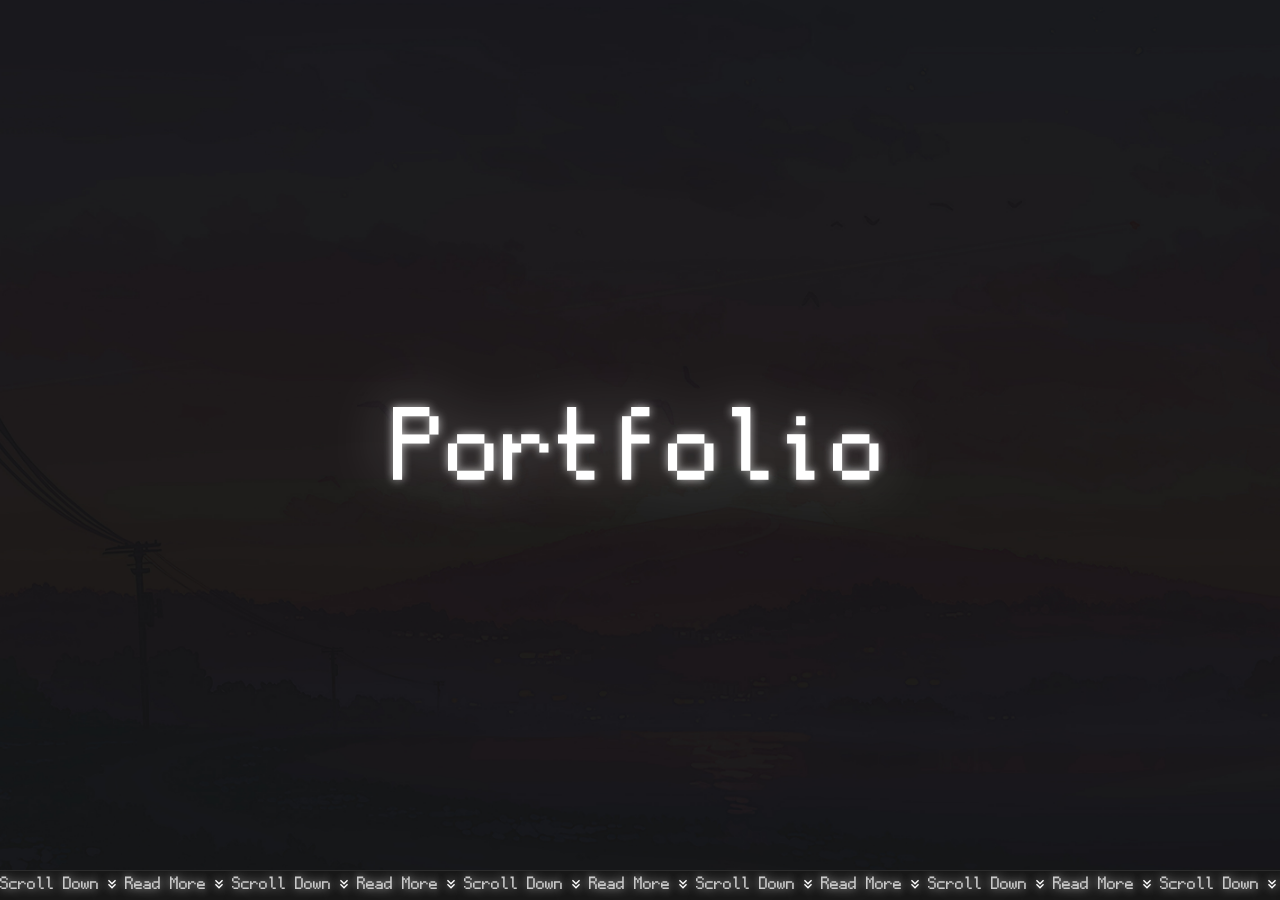
<file: index.html>
<!DOCTYPE html>
<html lang="ko">
<head>
    <meta charset="UTF-8">
    <meta name="viewport" content="width=device-width, initial-scale=1.0">
    <link rel="shortcut icon" href="images/icon.ico" type="image/x-icon">
    <link rel="stylesheet" href="css/main.css">
    <link rel="stylesheet" href="https://cdn.jsdelivr.net/npm/swiper@11/swiper-bundle.min.css">

    <script src="js/jquery-3.7.1.min.js"></script>
    <script src="https://unpkg.com/aos@2.3.1/dist/aos.js"></script>
    <script src="https://cdn.jsdelivr.net/npm/swiper@11/swiper-bundle.min.js"></script>
    <script src="js/main.js"></script>

    <title>jd01451 Portfolio</title>
</head>
<body>
    <div id="wrap">
        <header>
            <div class="wrapper">
                <nav>
                    <ul>
                        <li class="on">Home</li>
                        <li>About me</li>
                        <li>Project1</li>
                        <li>Project2</li>
                        <li>Project3</li>
                    </ul>
                </nav>
            </div>
        </header>
        <main>
            <div class="swiper">
                <div class="swiper-wrapper">
                    <section class="swiper-slide visual">
                        <h2>Portfolio</h2>
                        <div class="scroll_down">
                            <div class="scroll_ani">
                                <span>Scroll Down</span>
                                <span>Read More</span>
                                <span>Scroll Down</span>
                                <span>Read More</span>
                                <span>Scroll Down</span>
                                <span>Read More</span>
                                <span>Scroll Down</span>
                                <span>Read More</span>
                                <span>Scroll Down</span>
                                <span>Read More</span>
                                <span>Scroll Down</span>
                                <span>Read More</span>
                                <span>Scroll Down</span>
                                <span>Read More</span>
                                <span>Scroll Down</span>
                                <span>Read More</span>
                                <span>Scroll Down</span>
                                <span>Read More</span>
                                <span>Scroll Down</span>
                                <span>Read More</span>
                                <span>Scroll Down</span>
                                <span>Read More</span>
                                <span>Scroll Down</span>
                                <span>Read More</span>
                                <span>Scroll Down</span>
                                <span>Read More</span>
                                <span>Scroll Down</span>
                                <span>Read More</span>
                                <span>Scroll Down</span>
                                <span>Read More</span>
                                <span>Scroll Down</span>
                                <span>Read More</span>
                                <span>Scroll Down</span>
                                <span>Read More</span>
                                <span>Scroll Down</span>
                                <span>Read More</span>
                            </div>
                        </div>
                    </section>
                    <section class="swiper-slide introduce">
                        <div class="wrapper">
                            <div class="box">
                                <div class="left">
                                    <div class="photo"></div>
                                    <p class="des">
                                    저는 최신 웹 표준을 준수하려고 노력하고 있으며 최신 트렌드에 관심이 많습니다.<br>
                                    데스크톱, 태블릿, 스마트폰 등 다양한 디바이스 환경에서도 일관되고 안정적인 사용자 경험을 제공하기 위해 지속적으로 노력하고 있습니다.
                                    </p>
                                </div>
                                <div class="right">
                                    <div class="info-section">
                                        <h2>Introduce</h2>
                                        <ul>
                                            <li>Name: 양동건</li>
                                            <li>Birth: 2002.08.01</li>
                                            <li>Phone: 010-4763-3103</li>
                                            <li>Email: jdp01451@gmail.com</li>
                                        </ul>
                                    </div>
                                    <div class="info-section">
                                        <h2>Skill</h2>
                                        <ul>
                                            <li>HTML</li>
                                            <li>CSS</li>
                                            <li>JavaScript</li>
                                            <li>Git</li>
                                            <li>Photoshop</li>
                                            <li>Illustrator</li>
                                            <li>Figma</li>
                                        </ul>
                                    </div>
                                    <div class="info-section">
                                        <h2>Certificate</h2>
                                        <ul>
                                            <li>GTQ 포토샵 1급</li>
                                        </ul>
                                    </div>
                                </div>
                            </div>
                        </div>
                    </section>
                    <section class="swiper-slide project1">
                        <div class="wrapper">
                            <a href="isu/index.html" target="_blank">
                                <div class="box">
                                    <div class="isu">
                                        <div class="photo"><img src="images/project1.jpg" alt=""></div>
                                        <div class="tit">
                                            <h2>Isu Group</h2>
                                            <p>이수그룹은 보다 나은 사용자 경험과 기업 이미지 제고를 위해 공식 홈페이지를 전면 개편하였습니다.<br><br>이번 개편은 디지털 환경 변화에 능동적으로 대응하고, 고객 및 이해관계자와의 소통을 강화하기 위한 목적으로 진행되었습니다.</p>
                                        </div>
                                    </div>
                                </div>
                            </a>
                            <div class="sub_box">
                                <div class="font_box">Font: Pretendard</div>
                                <div class="color_box"><span>Primary color: #003780</span></div>
                                <div class="tool_box">Tool: Figma</div>
                            </div>
                        </div>
                    </section>
                    <section class="swiper-slide project2">
                        <div class="wrapper">
                            <a href="posco_museum/index.html" target="_blank">
                                <div class="box">
                                    <div class="posco">
                                        <div class="photo"><img src="images/project2.jpg" alt=""></div>
                                        <div class="tit">
                                            <h2>Posco Art Museum</h2>
                                            <p>포스코 아트뮤지엄은 예술을 통한 소통과 나눔의 가치를 더욱 널리 전하기 위해, 
                                            공식 홈페이지를 새롭게 단장하였습니다.
                                            <br><br>이번 개편은 디지털 환경에 걸맞은 전시 콘텐츠 제공, 사용자 중심의 편의성 강화, 그리고 문화예술 플랫폼으로서의 역할 확대를 목표로 진행되었습니다.</p>
                                        </div>
                                    </div>
                                </div>
                            </a>
                            <div class="sub_box">
                                <div class="font_box">Font: SUIT, Helvetica Nenu</div>
                                <div class="color_box"><span>Primary color: #000</span></div>
                                <div class="tool_box">Tool: Figma, Photoshop</div>
                            </div>
                        </div>
                    </section>
                    <section class="swiper-slide project3">
                        <div class="wrapper">
                            <a href="korea_highways/index.html" target="_blank">
                                <div class="box">
                                    <div class="korea">
                                        <div class="photo"><img src="images/project3.jpg" alt=""></div>
                                        <div class="tit">
                                            <h2>Korea Expressway
                                                <br>Corporation</h2>
                                            <p>국민의 안전하고 편리한 고속도로 이용을 위해 노력해온 한국도로공사는 보다 나은 정보 제공과 소통 강화를 위해 공식 홈페이지를 전면 개편하였습니다.
                                            <br><br>이번 개편은 사용자 중심의 서비스 개선, 정보 접근성 강화, 디지털 환경 변화에의 선제적 대응을 목표로 추진되었습니다.</p>
                                        </div>
                                    </div>
                                </div>
                            </a>
                            <div class="sub_box">
                                <div class="font_box">Font: Pretendard</div>
                                <div class="color_box"><span>Primary color: #1365C4</span></div>
                                <div class="tool_box">Tool: Figma</div>
                            </div>
                        </div>
                        <div class="copyright">
                            <a href="https://www.freepik.com/" target="_blank">Favicon & Background Image by Freepik</a>
                        </div>
                    </section>
                </div>
            </div>
        </main>
    </div>
    <div class="cursor">Click</div>
</body>
</html>
</file>
<file: css/main.css>
@import url(common.css);
@import url(default.css);
@import url(font.css);
@import url(layout.css);

.swiper {
  height: 100dvh;
}

.visual, .introduce, .project1, .project2, .project3 {
  background-repeat: no-repeat;
  background-position: center center;
  background-size: cover;
  background-image: url(../images/visual_bg.jpg);
}
.introduce {
  background-image: url(../images/introduce_bg.jpg);
}
.project1 {
  background-image: url(../images/project1_bg.jpg);
}
.project2 {
  background-image: url(../images/project2_bg.jpg);
}
.project3 {
  background-image: url(../images/project3_bg.jpg);
}

.visual {
  position: relative;
}
.visual h2 {
  position: absolute;
  left: 50%;
  top: 50%;
  transform: translate(-50%, -50%);
  font-size: var(--display-size);
  filter: var(--tit-box-shadow);
  line-height: var(--tit-line-height);
  color: #fff;
  transition: 0.3s;
}
.visual .scroll_down {
  position: absolute;
  height: 30px;
  background-color: var(--main-bg);
  border-top: 1px solid var(--box-stroke);
  overflow: hidden;
  bottom: 0;
}
.visual .scroll_ani {
  display: flex;
  gap: 26px;
  animation-name: scroll_down;
  animation-duration: 120s;
  animation-timing-function: linear;
  animation-iteration-count: infinite;
}
.visual .scroll_down span {
  position: relative;
  white-space: nowrap;
  filter: var(--tit-box-shadow);
}
.visual .scroll_down span::before {
  content: "";
  position: absolute;
  left: -21px;
  top: 5px;
  width: 16px;
  height: 16px;
  animation-name: scroll_icon;
  animation-duration: 1.5s;
  animation-timing-function: ease;
  animation-direction: alternate;
  animation-iteration-count: infinite;
  background-position: center center;
  background-repeat: no-repeat;
  background-image: url("data:image/svg+xml,%3Csvg width='16' height='16' viewBox='0 0 16 16' fill='none' xmlns='http://www.w3.org/2000/svg'%3E%3Cmask id='mask0_63_331' style='mask-type:alpha' maskUnits='userSpaceOnUse' x='0' y='0' width='16' height='16'%3E%3Crect width='16' height='16' fill='%23D9D9D9'/%3E%3C/mask%3E%3Cg mask='url(%23mask0_63_331)'%3E%3Cpath d='M8 12.6662L4 8.66624L4.93333 7.73291L8 10.7829L11.0667 7.73291L12 8.66624L8 12.6662ZM8 8.66624L4 4.66624L4.93333 3.73291L8 6.78291L11.0667 3.73291L12 4.66624L8 8.66624Z' fill='white'/%3E%3C/g%3E%3C/svg%3E%0A");
}
@keyframes scroll_down {
  0% {
    transform: translateX(-50%);
  }
  100% {
    transform: translateX(0%);
  }
}
@keyframes scroll_icon {
  0% {
    opacity: 1;
  }
  100% {
    opacity: 0;
  }
}

.swiper-slide.introduce {
  display: flex;
  align-items: center;
  padding: 2vw 4vw;
}
.introduce .box {
  display: flex;
  justify-content: space-around;
  background-color: var(--main-bg);
  border: 1px solid var(--box-stroke);
  box-shadow: 4px 4px 4px rgba(0, 0, 0, 0.25);
  padding: 5vw 7vw;
  gap: 3vw;
  height: auto;
  max-height: 90dvh;
  width: 100%;
  max-width: 1200px;
  margin: 0 auto;
}
.introduce .box .left {
  display: flex;
  flex-direction: column;
  justify-content: center;
  align-items: center;
  width: 40%;
  gap: 1.5vw;
  transition: 0.3s;
}
.introduce .box .left .photo {
  width: 35vw;
  max-width: 236px;
  aspect-ratio: 1 / 1;
  overflow: hidden;
  border: 1px solid var(--box-stroke);
  box-shadow: 4px 4px 4px rgba(0, 0, 0, 0.25);
}
.introduce .box .left .photo img {
  width: 100%;
  height: 100%;
  object-fit: cover;
}
.introduce .box .left .des {
  width: 100%;
  text-align: center;
  word-break: keep-all;
}
.introduce .box .right {
  display: flex;
  flex-direction: column;
  justify-content: center;
  gap: 3vw;
  width: 55%;
  transition: 0.3s;
}
.introduce .box .right .info-section {
  display: flex;
  gap: 5vw;
}
.introduce .box .right .info-section:last-child {
  align-items: center;
}
.introduce .box .right .info-section ul {
  width: 20vw;
  max-width: 295px;
}
.introduce .box .right .info-section h2 {
  font-size: var(--tit-size);
  filter: var(--tit-box-shadow);
  line-height: var(--tit-line-height);
  color: #fff;
  width: 18vw;
  max-width: 241px;
}
@media screen and (max-width: 1100px) {
  .introduce .box {
    flex-direction: column;
    padding: 4vw 5vw;
    max-height: none;
    gap: 4vw;
  }
  .introduce .box .left {
    display: none;
  }
  .introduce .box .right {
    width: 100%;
  }
  .introduce .box .right .info-section {
    flex-direction: column;
    gap: 3vw;
  }

  .introduce .box .right .info-section ul,
  .introduce .box .right .info-section h2 {
    width: 100%;
    max-width: none;
  }
}


.project1 .box:hover, .project2 .box:hover, .project3 .box:hover,
div > .sub_box .font_box:hover, div > .sub_box .color_box:hover, div > .sub_box .tool_box:hover {
  box-shadow: 0 0 20px 0 rgba(255, 255, 255, 0.8);
}
.project1 .box, .project2 .box, .project3 .box,
div > .sub_box .font_box, div > .sub_box .color_box, div > .sub_box .tool_box {
  transition: 0.5s;
}

.swiper-slide.project1 {
  height: 100dvh;
  display: flex;
  justify-content: center;
  align-items: center;
  padding: 0 4vw;
  overflow: hidden;
}
.project1 .box {
  background-color: var(--main-bg);
  border: 1px solid var(--box-stroke);
  box-shadow: 4px 4px 4px rgba(0, 0, 0, 0.25);
  
  margin-bottom: 2vw;
  padding: 2vw 3vw;
  width: 100%;
  height: auto;
  min-height: 380px;
  
  display: flex;
  align-items: center;
  justify-content: center;
}
.project1 .box .isu {
  display: flex;
  flex-direction: row-reverse;
  justify-content: space-between;
  align-items: center;
  width: 87%;
  gap: 3vw;
}
.project1 .box .isu .photo {
  overflow: hidden;
  width: 35vw;
  box-shadow: 4px 4px 4px rgba(0, 0, 0, 0.25);
}
.project1 .box .isu .photo img {
  width: 100%;
  height: 100%;
  object-fit: cover;
}
.project1 .box .isu .tit {
  width: 50%;
  max-width: 600px;
}
.project1 .box .isu .tit h2 {
  font-size: var(--tit-size);
  filter: var(--tit-box-shadow);
  line-height: var(--tit-line-height);
  color: #fff;
  margin-bottom: 1.5rem;
}
.project1 .sub_box {
  display: flex;
  gap: 1.5vw;
  flex-wrap: wrap;
  justify-content: flex-start;
  transition: 0.3s;
}
.project1 .sub_box > div {
  padding: 1rem 2.5rem;
  background-color: var(--main-bg);
  border: 1px solid var(--box-stroke);
  box-shadow: 4px 4px 4px rgba(0, 0, 0, 0.25);
  text-align: center;
}
.project1 .sub_box .color_box span {
  position: relative;
  padding-right: 23px;
}
.project1 .sub_box .color_box span::before {
  content: "";
  position: absolute;
  right: 0;
  top: 1px;
  width: 16px;
  height: 16px;
  background-position: center;
  background-repeat: no-repeat;
  background-image: url("data:image/svg+xml,%3Csvg width='16' height='16' viewBox='0 0 16 16' fill='none' xmlns='http://www.w3.org/2000/svg'%3E%3Crect x='0.5' y='0.5' width='15' height='15' fill='%23003780' stroke='%23C9C9C9'/%3E%3C/svg%3E%0A");
}
@media screen and (max-width: 1000px) {
  .project1 .box {
    flex-direction: column;
    height: auto;
    padding: 4vw 3vw;
  }
  .project1 .box .isu {
    width: 100%;
    flex-direction: column;
    gap: 2rem;
  }
  .project1 .box .isu .photo {
    width: 60vw;
    max-width: none;
    height: auto;
    aspect-ratio: auto;
  }
  .project1 .box .isu .tit {
    width: 100%;
    max-width: none;
    text-align: center;
  }
  .project1 .sub_box {
    flex-direction: column;
    gap: 1rem;
  }
  .project1 .sub_box > div {
    flex: none;
    width: 100%;
  }
}

.swiper-slide.project2 {
  height: 100dvh;
  display: flex;
  justify-content: center;
  align-items: center;
  padding: 0 4vw;
  overflow: hidden;
}
.project2 .box {
  background-color: var(--main-bg);
  border: 1px solid var(--box-stroke);
  box-shadow: 4px 4px 4px rgba(0, 0, 0, 0.25);
  
  margin-bottom: 2vw;
  padding: 2vw 3vw;
  width: 100%;
  height: auto;
  min-height: 380px;
  
  display: flex;
  align-items: center;
  justify-content: center;
}
.project2 .box .posco {
  display: flex;
  justify-content: space-between;
  align-items: center;
  text-align: right;
  width: 87%;
  gap: 3vw;
}
.project2 .box .posco .photo {
  overflow: hidden;
  width: 35vw;
  box-shadow: 4px 4px 4px rgba(0, 0, 0, 0.25);
}
.project2 .box .posco .photo img {
  width: 100%;
  height: 100%;
  object-fit: cover;
}
.project2 .box .posco .tit {
  width: 50%;
  max-width: 600px;
}
.project2 .box .posco .tit h2 {
  font-size: var(--tit-size);
  filter: var(--tit-box-shadow);
  line-height: var(--tit-line-height);
  color: #fff;
  margin-bottom: 1.5rem;
}
.project2 .sub_box {
  display: flex;
  gap: 1.5vw;
  flex-wrap: wrap;
  justify-content: flex-end;
  transition: 0.3s;
}
.project2 .sub_box > div {
  padding: 1rem 2.5rem;
  background-color: var(--main-bg);
  border: 1px solid var(--box-stroke);
  box-shadow: 4px 4px 4px rgba(0, 0, 0, 0.25);
  text-align: center;
}
.project2 .sub_box .color_box span {
  position: relative;
  padding-right: 23px;
}
.project2 .sub_box .color_box span::before {
  content: "";
  position: absolute;
  right: 0;
  top: 1px;
  width: 16px;
  height: 16px;
  background-position: center;
  background-repeat: no-repeat;
  background-image: url("data:image/svg+xml,%3Csvg width='16' height='16' viewBox='0 0 16 16' fill='none' xmlns='http://www.w3.org/2000/svg'%3E%3Crect x='0.5' y='0.5' width='15' height='15' fill='%23000000' stroke='%23C9C9C9'/%3E%3C/svg%3E%0A");
}
@media screen and (max-width: 1000px) {
  .project2 .box {
    flex-direction: column;
    height: auto;
    padding: 4vw 3vw;
  }
  .project2 .box .posco {
    width: 100%;
    flex-direction: column;
    gap: 2rem;
  }
  .project2 .box .posco .photo {
    width: 60vw;
    max-width: none;
    height: auto;
    aspect-ratio: auto;
  }
  .project2 .box .posco .tit {
    width: 100%;
    max-width: none;
    text-align: center;
  }
  .project2 .sub_box {
    flex-direction: column;
    gap: 1rem;
  }
  .project2 .sub_box > div {
    flex: none;
    width: 100%;
  }
}

.swiper-slide.project3 {
  height: 100dvh;
  display: flex;
  justify-content: center;
  align-items: center;
  padding: 0 4vw;
  overflow: hidden;
}
.project3 .box {
  background-color: var(--main-bg);
  border: 1px solid var(--box-stroke);
  box-shadow: 4px 4px 4px rgba(0, 0, 0, 0.25);
  
  margin-bottom: 2vw;
  padding: 2vw 3vw;
  width: 100%;
  height: auto;
  min-height: 380px;
  
  display: flex;
  align-items: center;
  justify-content: center;
}
.project3 .box .korea {
  display: flex;
  flex-direction: row-reverse;
  justify-content: space-between;
  align-items: center;
  width: 87%;
  gap: 3vw;
}
.project3 .box .korea .photo {
  overflow: hidden;
  width: 35vw;
  box-shadow: 4px 4px 4px rgba(0, 0, 0, 0.25);
}
.project3 .box .korea .photo img {
  width: 100%;
  height: 100%;
  object-fit: cover;
}
.project3 .box .korea .tit {
  width: 50%;
  max-width: 600px;
}
.project3 .box .korea .tit h2 {
  font-size: var(--tit-size);
  filter: var(--tit-box-shadow);
  line-height: var(--tit-line-height);
  color: #fff;
  margin-bottom: 1.5rem;
}
.project3 .sub_box {
  display: flex;
  gap: 1.5vw;
  flex-wrap: wrap;
  justify-content: flex-start;
  transition: 0.3s;
}
.project3 .sub_box > div {
  padding: 1rem 2.5rem;
  background-color: var(--main-bg);
  border: 1px solid var(--box-stroke);
  box-shadow: 4px 4px 4px rgba(0, 0, 0, 0.25);
  text-align: center;
}
.project3 .sub_box .color_box span {
  position: relative;
  padding-right: 23px;
}
.project3 .sub_box .color_box span::before {
  content: "";
  position: absolute;
  right: 0;
  top: 1px;
  width: 16px;
  height: 16px;
  background-position: center;
  background-repeat: no-repeat;
  background-image: url("data:image/svg+xml,%3Csvg width='16' height='16' viewBox='0 0 16 16' fill='none' xmlns='http://www.w3.org/2000/svg'%3E%3Crect x='0.5' y='0.5' width='15' height='15' fill='%23003780' stroke='%23C9C9C9'/%3E%3C/svg%3E%0A");
}
@media screen and (max-width: 1000px) {
  .project3 .box {
    flex-direction: column;
    height: auto;
    padding: 4vw 3vw;
  }
  .project3 .box .korea {
    width: 100%;
    flex-direction: column;
    gap: 2rem;
  }
  .project3 .box .korea .photo {
    width: 60vw;
    max-width: none;
    height: auto;
    aspect-ratio: auto;
  }
  .project3 .box .korea .tit {
    width: 100%;
    max-width: none;
    text-align: center;
  }
  .project3 .sub_box {
    flex-direction: column;
    gap: 1rem;
  }
  .project3 .sub_box > div {
    flex: none;
    width: 100%;
  }
}


.project3 .copyright {
  position: absolute;
  left: 0;
  bottom: 0;
}
</file>
